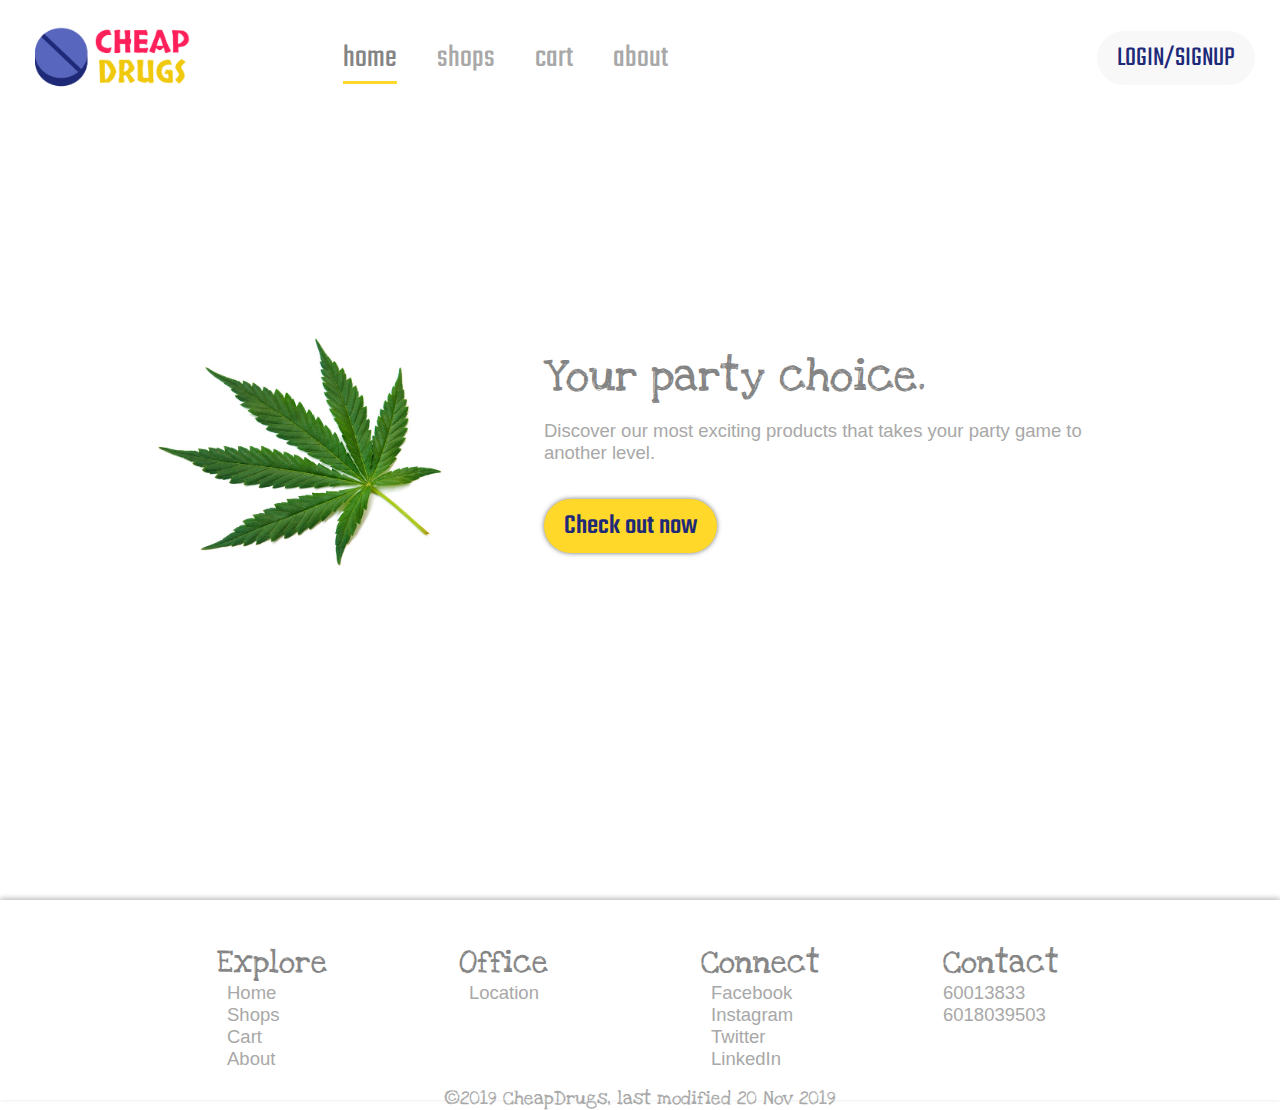
<file: index.html>
<!DOCTYPE html>
<html lang="en">
    <head>
        <meta charset="UTF-8">
        <meta name="viewport" content="width=device-width, initial-scale=1.0">
        <meta http-equiv="X-UA-Compatible" content="ie=edge">
        <meta id="themeColor" name="theme-color" content="#1E2A78">
        <title id="title">CheapDrugs | Home</title>
        <link rel="stylesheet" href="css/indexPage.css">
        <link rel="stylesheet" href="util/UIComponent.css">
        <link rel="stylesheet" href="css/aboutPage.css">
        <link rel="shortcut icon" href="assets/favicon.ico" type="image/x-icon">
        <link rel="stylesheet" href="css/navbar.css">
        <link rel="stylesheet" href="css/footer.css">
        <link rel="stylesheet" href="css/modal.css">
        <link rel="stylesheet" href="css/shops.css">
        <link rel="stylesheet" href="css/cart.css">
        <!-- critical loading material, to prevent unstyled loading circle due to fetch from network, use embbed styling method -->
        <style>
            .loading {
                display: block;
                width: 80px;
                height: 80px;
                position: fixed;
                top: calc(50vh - 40px);
                left: calc(50vw - 40px);
                border-radius: 50%;
                border: 6px solid;
                border-color: rgb(218, 184, 36) #1E2A78 #FF1F5A transparent;
                animation: loadingSpin 8s linear infinite;
            }
            @keyframes loadingSpin {
                0% {
                    transform: rotate(0deg);
                }
                100% {
                    transform: rotate(360deg);
                }
            }

        </style>
    </head>
    <body onload="loadStateJs();">
        <div class="navbar-padding"></div>
        <nav class="navbar">
            <div class="navbar-left">
                <a onclick="loadHomePage();">
                    <img class="logo" src="assets/logo.png" alt="logo">
                </a>
                <ul class="navbar-tab">
                    <li><a onclick="loadHomePage();"
                            class="action-call-font
                            paragraph-font-color
                            s-font-size underline navbar-tab-link">home</a></li>
                    <li><a onclick="loadShopsPage();"
                            class="action-call-font
                            paragraph-font-color
                            s-font-size navbar-tab-link">shops</a></li>
                    <li><a onclick="loadCartPage();"
                            class="action-call-font
                            paragraph-font-color
                            s-font-size navbar-tab-link">cart</a></li>
                    <li><a onclick="loadAboutPage();"
                            class="action-call-font
                            paragraph-font-color
                            s-font-size navbar-tab-link">about</a></li>
                </ul>
            </div>
            <div class="center-horizontal">
                <div class="navbar-right">
                    <a href="#"
                        onclick="showLoginSignup();"
                        class="medium-button
                        primary-color action-call-font navbar-tab-link"
                        id="loginSignupButton">LOGIN/SIGNUP</a>
                    <p class="action-call-font primary-color s-font-size"
                        id="usernamep">Welcome,
                        <span
                            id="username"></span>
                    </p>
                    <a class="medium-button xs-font-size" id="logout"
                        onclick="logout();">log
                        out</a>
                </div>
                <div id="signup" class="modal center-vertical">
                    <span onclick="closeModal1()" class="close" title="Close
                        Modal">&times;</span>
                    <form class="modal-content" action="#">
                        <div class="container">
                            <p class="header-font m-font-size">Sign Up</p>
                            <p class="sub-header-font xs-font-size">Please fill
                                in this form to create an account.</p>
                            <hr>
                            <label class="sub-header-font s-font-size"
                                for="email"><b>Email</b></label>
                            <input type="text" placeholder="Enter Email"
                                name="email" required>

                            <label class="sub-header-font s-font-size"
                                for="psw"><b>Password</b></label>
                            <input type="password" placeholder="Enter Password"
                                name="psw" required>

                            <label class="sub-header-font s-font-size"
                                for="psw-repeat"><b>Repeat Password</b></label>
                            <input type="password" placeholder="Repeat Password"
                                name="psw-repeat" required>

                            <p class="sub-header-font xs-font-size">By creating
                                an account you agree to our <a href="#"
                                    style="color:dodgerblue">Terms & Privacy</a>.</p>
                            <div class="clearfix">
                                <button type="submit" class="signupbtn
                                    medium-button highlight-button">Sign Up</button>
                                <button type="button" onclick="closeModal1()"
                                    class="cancelbtn medium-button">Cancel</button>
                            </div>
                            <a onclick="logIn()" class="loginbtn paragraph-font
                                center-horizontal">Already have an account?</a>
                        </div>
                    </form>
                </div>
                <div id="login" class="modal">
                    <span class="close" title="Close Modal">&times;</span>
                    <form class="modal-content" action="#">
                        <div class="container">
                            <p class="header-font m-font-size">Log In</p>
                            <hr>
                            <label class="sub-header-font s-font-size"
                                for="email"><b>Email</b></label>
                            <input type="text" placeholder="Enter Email"
                                name="email" required>

                            <label class="sub-header-font s-font-size"
                                for="psw"><b>Password</b></label>
                            <input type="password" placeholder="Enter Password"
                                name="psw" required>

                            <label class="sub-header-font xs-font-size">
                                <input type="checkbox" checked="checked"
                                    name="remember" style="margin-bottom:15px">
                                Remember me
                            </label>

                            <div class="clearfix">
                                <button class="medium-button signupbtn
                                    highlight-button" type="submit">Log In</button>
                            </div>
                            <a onclick="SignUp()" class="loginbtn paragraph-font
                                center-horizontal">Don't have an account?
                                Register now.</a>
                        </div>
                    </form>
                </div>
                <div id="ItemDesc" class="modal center-vertical">
                    <span onclick="closeItemModal()" class="close" title="Close
                        Modal">&times;</span>
                    <form class="modal-content" action="#">
                        <div class="container">
                            <p class="header-font m-font-size item-header">ecstasy</p>
                            <p class="sub-header-font s-font-size
                                item-subheader">Sensation of Paradise</p>
                            <p class="sub-header-font s-font-size">RM1.00
                                ***** <small>11 reviews</small></p>
                            <p class="paragraph-font xs-font-size
                                item-desc">
                                3,4-methylenedioxy-methamphetamine (MDMA) is a
                                synthetic drug that alters mood
                                and perception (awareness of surrounding objects
                                and conditions).
                                It is chemically similar to both stimulants and
                                hallucinogens,
                                producing feelings of increased energy,
                                pleasure,
                                emotional warmth, and distorted sensory and time
                                perception.
                            </p>
                            <div class="prev-next-button center-vertical">
                                <img src="assets/stock1.jpg" alt="stock1"
                                    class="item-image">
                                <div class="center-horizontal">
                                    <a href="index.html" class="medium-button
                                        secondary-highlight-button item-button">+cart</a>
                                </div>
                            </div>
                        </div>
                    </form>
                </div>
                <script>
                    // for login sign up model------------------
                    function showLoginSignup(){
                        document.getElementById('signup').style.display = 'block';
                        setTimeout(()=>{
                            document.querySelectorAll('.modal-content').forEach(item => item.style.opacity = '1');
                        },50);
                    }
                    // Get the modal
                    var modal1 = document.getElementById('signup');
                    var modal2 = document.getElementById('login');
                    
                    // When the user clicks anywhere outside of the modal, close it
                    window.onclick = function(event) {
                        
                      let itemModal = document.getElementById('ItemDesc');
                      if (event.target == modal1) {
                        document.querySelectorAll('.modal-content').forEach(item => item.style.opacity = '0');
                        setTimeout(() => {
                              closeModal1();
                        }, 150);
                      }
                      if (event.target == modal2) {
                            document.querySelectorAll('.modal-content').forEach(item => item.style.opacity = '0');
                        setTimeout(() => {
                            closeModal2();
                        }, 150);
                      }
                      if (event.target == itemModal) {
                            document.querySelectorAll('.modal-content').forEach(item => item.style.opacity = '0');
                            setTimeout(() => {
                                closeItemModal();
                        }, 150);
                      }
                    }

                    function closeModal1() {
                        document.getElementById('signup').style.display='none';
                    }

                    function closeModal2() {
                        document.getElementById('login').style.display='none';
                    }

                    function logIn() {
                        document.getElementById('login').style.display='block';
                        document.getElementById('signup').style.display='none';
                    }

                    function SignUp() {
                        document.getElementById('signup').style.display='block';
                        document.getElementById('login').style.display='none';
                    }
                    
                    function showItemDesc() {
                        document.getElementById('ItemDesc').style.display = 'block';
                        setTimeout(() => {
                            document.querySelectorAll('.modal-content').forEach(item => item.style.opacity = '1');
                        }, 50);
                    }


                    function closeItemModal() {
                        document.getElementById('ItemDesc').style.display = 'none';
                    }

                    // end login sign up model------------------
                    </script>
                <div class="ham-burger" onclick="expandSideNav();">
                    <div class="ham-burger-line"></div>
                    <div class="ham-burger-line"></div>
                    <div class="ham-burger-line"></div>
                </div>
            </div>
        </nav>
        <!-- side nav for mobile view -->
        <div class="mobile-side-nav center-vertical m-font-size
            action-call-font">
            <a href="#" class="tertiary-color">&#10007;</a>
            <a href="#" onclick="loadHomePage();" class="primary-color
                underline mobile-navbar-tab-link">home</a>
            <a href="#" onclick="loadShopsPage();" class="primary-color
                mobile-navbar-tab-link">shops</a>
            <a href="#" onclick="loadCartPage();" class="primary-color
                mobile-navbar-tab-link">cart</a>
            <a href="#" onclick="loadAboutPage();" class="primary-color
                mobile-navbar-tab-link">about</a>
        </div>
        <div class="loading" id="loadingDiv"></div>
        <div class="content-wrapper"></div>
        <footer class="center-horizontal footer">
            <div class="container center-horizontal">
                <div class="item-list center-horizontal">
                    <ul class="list-unstyled">
                        <p class="sub-header-font s-font-size">Explore</p>
                        <li class="paragraph-font xs-font-size"><a
                                onclick="loadHomePage();">Home</a></li>
                        <li class="paragraph-font xs-font-size"><a
                                onclick="loadShopsPage();">Shops</a></li>
                        <li class="paragraph-font xs-font-size"><a
                                onclick="loadCartPage();">Cart</a></li>
                        <li class="paragraph-font xs-font-size"><a
                                onclick="loadAboutPage();">About</a></li>
                    </ul>
                </div>
                <div class="item-list center-horizontal">
                    <ul class="list-unstyled">
                        <p class="sub-header-font s-font-size">Office</p>
                        <li class="paragraph-font xs-font-size"><a
                                href="https://www.google.com/maps/dir/3.0639772,101.604402/sunway+university/@3.0636121,101.6015617,16z/data=!3m1!4b1!4m9!4m8!1m1!4e1!1m5!1m1!1s0x31cc4c8f5912644b:0x77612fa0225cad69!2m2!1d101.6036003!2d3.0669114"
                                target="_blank" class="paragraph-font">Location</a></li>
                    </ul>
                </div>
                <div class="item-list center-horizontal">
                    <ul class="list-unstyled">
                        <p class="sub-header-font s-font-size">Connect</p>
                        <li><a class="paragraph-font xs-font-size"
                                target="_blank" href="https://www.facebook.com">Facebook</a></li>
                        <li><a class="paragraph-font xs-font-size"
                                target="_blank"
                                href="https://www.instagram.com">Instagram</a></li>
                        <li><a class="paragraph-font xs-font-size"
                                target="_blank" href="https://www.twitter.com">Twitter</a></li>
                        <li><a class="paragraph-font xs-font-size"
                                target="_blank" href="https://www.linkedin.com">LinkedIn</a></li>
                    </ul>
                </div>
                <div class="item-list center-horizontal">
                    <ul class="list-unstyled">
                        <p class="sub-header-font s-font-size">Contact</p>
                        <li class="paragraph-font xs-font-size">60013833</li>
                        <li class="paragraph-font xs-font-size">6018039503</li>
                    </ul>
                </div>
            </div>
            <div class="center-horizontal">
                <p class="paragraph-font-color sub-header-font xs-font-size">&copy;2019
                    CheapDrugs, last modified 20 Nov 2019</p>
            </div>
        </footer>
        <script src="util/carousel.js"></script>
        <script>

            let interval = 0;
            // load other pages after the landing page is loaded, to decrease the load time of the other pages to nearly instant.
            let loadHomePage = Function;
            let loadShopsPage = Function;
            let loadCartPage = Function;
            let loadAboutPage = Function;
            let loadLoginSignupPage = Function;

            function loadStateJs() {
                stateScript = document.createElement('script');
                stateScript.type = 'text/javascript';
                stateScript.async = true;
                stateScript.type = 'module';
                stateScript.src = 'state.js';
                document.body.appendChild(stateScript);               
            }

            // javascript for mobile side nav
            let mobileSideNav = document.querySelector('.mobile-side-nav');
            document.body.addEventListener('click', (e) => {
                if (!e.target.className.includes('mobile-side-nav')
                    && !e.target.className.includes('ham-burger')) {
                    collapseSideNav();
                }
            })
            function expandSideNav() {
                mobileSideNav.style.right = '0px';
                mobileSideNav.style.boxShadow = '0px 0px 100px rgba(0, 0, 0, 0.25)';
            }
            function collapseSideNav() {
                mobileSideNav.style.right = '-50vw';
                mobileSideNav.style.boxShadow = 'none';
            }

            // javascript for login
            let url_string = window.location.href;
            let url = new URL(url_string);
            let email = url.searchParams.get("email");
            if(email){
                let username = email.split('@')[0];
                document.getElementById('usernamep').style.display = 'block';
                document.getElementById('logout').style.display = 'block';
                document.getElementById('username').textContent = username;
                document.getElementById('loginSignupButton').style.display = 'none';
            }else{
                document.getElementById('usernamep').style.display = 'none';
                document.getElementById('logout').style.display = 'none';
                document.getElementById('loginSignupButton').style.display = 'block';
            }

            function logout(){
                window.location.href = url.origin;
            }
            
        </script>
    </body>
</html>
</file>
<file: css/indexPage.css>
body{
    overflow-x: hidden;
}
.stock-card{
    min-width:100vw;
}
.stock-image{
    width:30vw;
}
.stock-card-description{
    max-width: 45vw;
    margin: 0px 45px;
}
.stock-card-description > p{
    padding-bottom: 15px;
}
.carousel{
    display: flex;
    margin: auto; 
    padding: 0; 
    overflow: hidden;
}
.content-wrapper{ 
    display: none;
}
.content-wrapper > div{
    z-index: 1;
}
#usernamep{
    display: none;
    margin-right: 1vw;
}
#logout{
    display: none;
    margin-right: 1vw;
}
@media(max-width:1000px){
    .stock-image{
        width:40vw;
    }
    .stock-card-description{
        max-width: 40vw;
    }
}
@media(max-width:750px){
    .stock-card-description{
        margin:20px;
        max-width: 65vw;
        text-align: center;
    }
    .stock-image{
        width:60vw;
    }
}
</file>
<file: util/UIComponent.css>
@import url('https://fonts.googleapis.com/css?family=Love+Ya+Like+A+Sister|Luckiest+Guy|Teko&display=swap');

:root{
    --light-primary-color: #6A76C6;
    --primary-color: #1E2A78;
    --secondary-color:rgb(255, 216, 42);
    --light-secondary-color:#FFCF71;
    --light-tertiary-color:#F8EAEA;
    --tertiary-color:#FF1F5A;
    --header-font-color:#5A5A5A;
    --sub-header-font-color:#848484;
    --paragraph-font-color:#A8A8A8;
    --header-font-family:'Luckiest Guy', cursive;
    --sub-header-font-family: 'Love Ya Like A Sister', cursive;
    --action-call-font-family:'Teko', sans-serif;
    --paragraph-font-family:Arial,sans-serif;
}

*{
    -webkit-touch-callout: none;
    -webkit-user-select: none;
    -khtml-user-select: none;
    -moz-user-select: none;
    -ms-user-select: none;
    user-select: none;
    margin: 0%;
    padding: 0%;
    word-wrap: break-word;
    scroll-behavior: smooth;
    transition: all 0.5s;
}

/* typography */
/* FONT */
.header-font{
    font-family: var(--header-font-family); 
    color:var(--header-font-color);
}
.sub-header-font{
    font-family:var(--sub-header-font-family);
    color:var(--sub-header-font-color);
}
.action-call-font{
    font-family: var(--action-call-font-family);
    color:var(--tertiary-color);
}
.paragraph-font{
    font-family: var(--paragraph-font-family);
    color:var(--paragraph-font-color);
}
.underline{
    border-bottom: 3.5px solid var(--secondary-color);
}
/* typography end */

/* color and font size */
/* FONT COLOR */
.paragraph-font-color{
    color:var(--paragraph-font-color) !important;
}
.sub-header-font-color{
    color:var(--sub-header-font-color)!important;
}
.header-font-color{
    color:var(--header-font-color)!important;
}

.light-primary-color{
    color:var(--light-primary-color) !important;
}
.primary-color{
    color:var(--primary-color) !important;
}
.secondary-color{
    color: var(--secondary-color) !important;
}
.darken-secondary-color{
    color:var(--light-secondary-color) !important;
}
.tertiary-color{
    color:var(--tertiary-color) !important;
}

/* FONT SIZE */
.xl-font-size{
    font-size: 58px  !important;
}
.l-font-size{
    font-size: 52px !important;
}
.m-font-size{
    font-size: 46px !important;
}
.s-font-size{
    font-size: 32px !important;
}
.xs-font-size{
    font-size: 18.5px !important;
}

/* color and font size end*/

/* actionable items (buttons..) */

/* BUTTONS */
a {
    cursor: pointer;
}

button{
    outline: none;
    cursor: pointer;
}
a{
    cursor: pointer;
}

.large-button{
    min-width: 60px;
    width:auto;
    height: auto;
    padding:10px 30px;
    background: #F8F8F8;
    border:none;
    border-radius: 70px;
    color:var(--paragraph-font-color);
    font-family: var(--action-call-font-family);
    font-size: 25px;
}

.medium-button{
    min-width: 60px;
    width:auto;
    height: auto;
    padding:7px 20px;
    background: #F8F8F8;
    border:none;
    border-radius: 70px;
    color:var(--paragraph-font-color);
    font-family: var(--action-call-font-family);
    font-size: 28px;
}

.small-button{
    min-width: 80px !important;
    width: auto;
    height: auto;
    padding:7px 15px;
    background: #F8F8F8;
    border:none;
    border-radius: 15px;
    color:var(--paragraph-font-color);
    font-family: var(--action-call-font-family);
    font-size: 18px;
}

.highlight-button{
    background-color: var(--secondary-color);
    color:var(--primary-color);
    box-shadow: 0px 0px 5px #737373;
}

.secondary-highlight-button{
    background-color: var(--light-tertiary-color);
    color:var(--tertiary-color);
}

/* TAGS */
.tag-primary{
    min-width: 90px;
    background-color: var(--light-primary-color);
    color:white;
    font-family: var(--action-call-font-family);
    text-align: center;
    padding-left: 5px;
    padding-right: 5px;
}
.tag-secondary{
    min-width: 90px;
    background-color: var(--light-secondary-color);
    color:white;
    font-family: var(--action-call-font-family);
    text-align: center;
    padding-left: 5px;
    padding-right: 5px;
}
.tag-tertiary{
    background-color: #F4F4F4;
    border-radius: 10px;
    border-width: 2px;
    border-style: dashed;
    border-color: var(--secondary-color);
    padding:5px 10px;
    font-family: var(--action-call-font-family);
    color:var(--primary-color);
}

/* DROPDOWN */
.dropdown-wrapper{
    background: url(arrow.svg) no-repeat right;
    background-size: 25px 25px;
    background-position-x: 100%;
}
.dropdown{
    background: none;
    border: none;
    outline: none;
    font-family: var(--action-call-font-family);
    font-size: 18.5px;
    color:var(--paragraph-font-color);
    -webkit-appearance: none;
    -moz-appearance: none;
    appearance: none;
    text-align: right;
    min-width: 150px;
}

/* CHECKBOX */
.checkbox{
    display: block;
    position: relative;
    padding-left: 35px;
    cursor: pointer;
    height: auto;
}
.checkbox > input {
    position: absolute;
    cursor: pointer;
    opacity: 0;
}
.tick{
    position: absolute;
    top: 8px;
    left: 0;
    height: 25px;
    width: 25px;
    background-color: white;
    box-shadow: 0px 0px 5px #A8A8A8;
    border-radius:10px;
}
.checkbox input:checked ~ .tick {
    background-color: white;
}
.tick:after {
    content: "";
    position: absolute;
    display: none;
}
.checkbox input:checked ~ .tick:after {
     display: block;
}
.checkbox .tick:after {
  left: 9px;
  top: 5px;
  width: 5px;
  height: 10px;
  border: solid var(--secondary-color);
  border-width: 0 3px 3px 0;
  -webkit-transform: rotate(45deg);
  -ms-transform: rotate(45deg);
  transform: rotate(45deg);
}


/* actionable items (buttons..) end*/
/* Layout */
.center-horizontal{
    display: flex;
    align-content: center;    
    align-items: center;
    justify-content: center;
    flex-wrap: wrap;
    padding: 0%;
}

.center-vertical{
    display: flex;
    flex-direction: column;
    align-content: center;    
    align-items: center;
    justify-content: center;
    flex-wrap: wrap;
    padding: 0%;
}
.card{
    border-radius: 15;
    box-shadow: 0px 4px 4px rgba(0, 0, 0, 0.25);
    min-width: 20vw;
    min-height: auto;
    margin: auto 20px;
    transition: all 0.5s;
}
.full-screen{
    height: 100vh;
}
/* Layout end */

@media(max-width:850px){
    .large-button{
        padding:10px 20px;
        font-size: 20px;
    }
    .medium-button{
        padding:7px 16px;
        font-size: 17.5px;
    }
    .small-button{
        padding:6px 14px;
        font-size: 15.5px;
    }
    .xl-font-size{
        font-size: 45px  !important;
    }
    .l-font-size{
        font-size: 35px !important;
    }
    .m-font-size{
        font-size: 25px !important;
    }
    .s-font-size{
        font-size: 19px !important;
    }
    .xs-font-size{
        font-size: 14.5px !important;
    }

    .m-center-vertical{
        display: flex;
        flex-direction: column !important;
        align-content: center;    
        align-items: center;
        justify-content: center;
        flex-wrap: wrap;
        padding: 0%;
    }
    .m-center-horizontal{
        display: flex;
        flex-direction: row !important;
        align-content: center;    
        align-items: center;
        justify-content: center;
        flex-wrap: wrap;
        padding: 0%;
    }
    .card{
        min-width: 80vw;
    }
    .tick{
        top:0;
    }
}
</file>
<file: css/aboutPage.css>
.about-layout {
    margin-top: 10%;
}

.about-logo {
    height: 120px;
}

.about-header {
    margin-top: 20px;
}

.about-paragraph {
    margin-top: 50px;
    padding-left: 15%;
    padding-right: 15%;
    text-align: justify;
}

.about-team {
    margin-left: 10%;
    margin-right: 10%;
    margin-top: 100px;
}

.team-header {
    margin-top: 50px;
}

.team-card {
    height: 200px;
    width: 225px;
    margin-left: 2%;
    margin-right: 2%;
    margin-bottom: 10%;
    cursor: pointer;
    border: 1.5px solid #737373;
    border-bottom: 0;
    border-radius: 10px;
    transition: none;
}

.team-paragraph {
    padding-left: 15%;
    padding-right: 15%;
    text-align: center;
}

.activate {
    height: 225px;
    width: 250px;
}

.team-card .activate {
    display: none;
}

.team-card:hover .activate {
    display: inline;
} 

.team-card:hover .activator {
    display: none;
}

.about-profile {
    transition: none;
    margin: 5% 0 0 5%;
    text-align: center;
}

.team-card:hover {
    color: #1E2A78;
    font-weight: bold;
}

.contact-header {
    margin: 10px 0 50px 0;
    color: #5A5A5A;
    font-weight: 500;
}

@media (min-width: 1800px) {
    .team-card {
        margin-bottom: 5%;
    }
} 

@media (max-width: 1000px) {
    .about-layout {
        margin-top: 15%;
    }
}

@media (max-width: 800px) {
    .about-layout {
        margin-top: 20%;
    }
}

@media (max-width: 750px) {
    .team-card {
        margin-bottom: 15%;
    }
}

@media (max-width: 350px) {
    .about-layout {
        margin-top: 30%;
    }
}

* {
    box-sizing: border-box;
}

input, textarea { 
    outline: none;
}

form {
    position: relative;
    width: 80%;
    border-radius: 30px;
    background: #eeeeee;
}

.form-inner {
    padding: 40px;
}

.form-inner input,
.form-inner textarea {
    display: block;
    width: 100%;
    padding: 15px;
    margin-bottom: 10px;
    border: 1px solid #737373;
    border-radius: 20px;
}

.form-inner textarea {
resize: none;
}

.form-message {
    margin-left: 10%;
    margin-right: 10%;
    margin-top: 100px;
    margin: 100px 10% 100px 10%;
}

button {
    width: 100%;
    padding: 10px;
    margin-top: 20px;
    border-radius: 20px;
    border: none;
    border-bottom: 4px solid #5966BE;
    background: #1E2A78; 
    font-size: 16px;
    font-weight: 500;
    color: #fff;
}

.about-page button:hover {
    background: #FF1F5A;
    border-bottom: 4px solid #FF648D;    
} 
@media (min-width: 1000px) {
    form {
        width: 50%;
    }
}
</file>
<file: css/navbar.css>
a{
    text-decoration: none;
}
.navbar{
    display: none;
    justify-content: space-between;
    align-content: center;
    position: fixed;
    top: 0;
    left: 0;
    width:100vw;
    z-index: 3;
    background-color: white;
}
.navbar-shadow{
    box-shadow: 0px 4px 25px rgba(0, 0, 0, 0.25);
    max-height: 90px;
}
.navbar-shadow .logo{
    width:118px;
    height:50px;
}
.navbar-left{
    display: flex;
    align-items: center;
    margin:15px 35px;
}
.navbar-right{
    display: flex;
    align-items: center;
    margin:15px 25px;
}
.navbar-tab{
    list-style: none;
    display: flex;
    margin-left:10vw;
}
.navbar-tab > li{
    margin:20px;
}
.ham-burger{
    display: none;
}
.mobile-side-nav{
    display: none;
}
.mobile-side-nav a{
    display: none;
}
.logo{
    width:160px;
    height:68px;
}
@media(max-width:1000px){
    .navbar > div{
        margin:15px;
    }
}
@media(max-width:750px){
    .m-center-vertical{
        flex-direction: column;
    }
    
    .navbar{
        z-index: 2;
        align-items: center;
    }
    .navbar-tab{
        display: none;
    }
    .navbar-right {
        margin:0px 10px;
    }
    .navbar-left{
        margin-left: 10px;
    }

    .logo{
        width:106px;
        height:45px;
    }

    .ham-burger{
        display: flex;
        flex-direction: column;
        margin-right: 7px;
        cursor: pointer;
    }
    .ham-burger-line{
        margin: 2px;
        height: 5px;
        width: 30px;
        background-color:rgb(98, 113, 212);
    }
    .mobile-side-nav{
        width:50vw;
        position: fixed;
        top: 0px;
        right: -50vw;
        height: 100vh;
        background-color:white;
        display: flex;
        text-align: center;
        z-index: 3;
    }
    .mobile-side-nav a{
        display: block;
        margin-bottom: 10%;
    }
}
</file>
<file: css/footer.css>
footer {
    width: 100%;
    height: 200px;
    box-shadow: 0px -2px 5px rgba(0, 0, 0, 0.25);
}

footer .container {
    display: flex;
    align-items: stretch;
}

footer .list-unstyled {
    height: 80%;
    width: 120px;
    list-style: none;
}

footer .list-unstyled a {
    cursor: pointer;
    padding-left: 10px;
}

footer .list-unstyled a:hover {
    color: #1E2A78;
}

footer .item-list {
    padding-left: 8%;
    padding-right: 8%;
}

@media (max-width: 1350px) {
    footer .item-list {
        padding-left: 5%;
        padding-right: 5%;    
    }
}

@media (max-width: 900px) {
    footer .item-list {
        padding-left: 2%;
        padding-right: 2%;
        padding-bottom: 10%;
    }
}

@media (max-width: 600px) {
    footer {
        height: 10%;
    }
    footer .item-list {
        padding-left: 0;
        padding-right: 0;    
    }
}
</file>
<file: css/modal.css>
.container > input[type=text],.container > input[type=password] {
    width: 100%;
    padding: 15px;
    margin:1% 0px ;
    border: none;
    background-color: rgb(243, 243, 243);
    border-radius: 15px;
}
/* Add a background color when the inputs get focus */
.container >input[type=text]:focus,.container > input[type=password]:focus {
    background-color: #ddd;
    outline: none;
}
.cancelbtn{
    margin: 5%;
    width: 100%;
}
.signupbtn{
    margin: 5%;
    width: 100%;
}
/* Add padding to container elements */
.container {
    padding: 30px;
    max-height: 90vh;
}
.item-image{
    max-height: 60%;
    max-width: 70%;
    margin: auto;
    
}
/* The Modal (background) */
.modal {
    display: none; /* Hidden by default */
    position: fixed; /* Stay in place */
    z-index: 1; /* Sit on top */
    left: 0;
    top: 0;
    height: 100vh;
    width: 100vw; /* Full width */
    overflow: scroll; /* Enable scroll if needed */
    background-color: rgba(90, 90, 90, 0.726);
    padding-top: 50px;
    overflow: hidden;
}

/* Modal Content/Box */
.modal-content {
    background-color: #ffffff;
    margin: auto; /* 5% from the top, 15% from the bottom and centered */
    border: 1px solid rgb(223, 223, 223);
    width: 80%; /* Could be more or less, depending on screen size */
    
    opacity: 0;
}

/* Style the horizontal ruler */
hr {
    border: 1px solid #f1f1f1;
    margin-bottom: 25px;
}

/* The Close Button (x) */
.close {
    position: absolute;
    right: 35px;
    top: 15px;
    font-size: 40px;
    font-weight: bold;
    color: #f1f1f1;
}

.close:hover,
.close:focus {
    color: #f44336;
    cursor: pointer;
}
.clearfix{
    display: flex;
}

/* Change styles for cancel button and signup button on extra small screens */
@media screen and (max-width: 300px) {
    .cancelbtn, .signupbtn {
        width: 100%;
    }
}

@media (min-width: 1200px) {
    .modal-content {
        width: 50%;
    }
}
@media(max-width:1000px){
    .clearfix{
        flex-direction: column;
    }
    .cancelbtn{
        margin: 2% 0%;
    }
    .signupbtn{
        margin: 2% 0%;
    }
    .container >input[type=text],.container > input[type=password] {
        width: 100%;
        padding: 10px;
        height: 5vh;
    }
}
</file>
<file: css/shops.css>
.shops-container{
    width: 80vw;
    padding: 3.5vh 0 10vh;
}
.items-container{
    width: 100%;
    display: grid;
    grid-template-columns: 30% 2.5% 67.5%;
}
.category{
    margin: 1vh 0 5vh 0;
}
.category-list{
    display: flex;
    list-style: none;
    max-width: 60%;
    flex-direction: row;
    justify-content: space-between;
}
.mobile-category-accordion{
    display: none;
}

.tag-group{
    position: absolute;
    top: 0px;
    left: 0px;
    transform: translateX(-35px) translateY(-35px);
    font-size: 25px;
}
/* shops item */
.expand-item{
    display: flex;
    flex-direction: column;
    background-color: white;
    box-shadow: 0px 4px 4px rgba(0, 0, 0, 0.25);
    border-radius: 15px;
    max-width: 80%;
    margin-bottom: 5%;
    padding:10px;
}
.expand-item-header{
    display: flex;
    flex-direction: column;
    justify-content: center;
    position: relative;
}
.expand-item-header h1{
    text-align: center;
    margin-top: 15px;
}
.expand-item-image{
    width: 90%;
    margin: auto;
}
.expand-item-description{
    display: flex;
    flex-direction: column; 
    justify-content: center;
}
.expand-item-description *{
    margin: auto;
    margin-bottom: 5%;
}
.expand-item-description hr{
    border:1px solid #E6E6E6;
    width: 100%;
}
.expand-item-description p{
    width: 80%;
    text-align: justify;
}
.expand-item-description-buttons .medium-button{
    width: 100px;
}
.show-on-mobile{
    display: none;
}
/* collapsed item */
.collapsedItems{
    display: flex;
    flex-wrap: wrap;
}
.collapsed-item-card{
    box-shadow: 0px 4px 4px rgba(0, 0, 0, 0.25);
    border-radius: 15px;
    width: 30%;
    display: flex;
    justify-content: center;
    flex-direction: column;
    margin:0% 1% 5%;
    padding:15px;
    position: relative;
    cursor: pointer;
}
.collapsed-item-card .tag-group{
    position: absolute;
    top: 0px;
    left: 0px;
    transform: translateX(-13px) translateY(95px);
    font-size: 25px;
}
.collapsed-item-card-image{
    width: 90%;
    margin: auto;
}
.collapsed-item-card h1, .collapsed-item-card p{
    text-align: center;
}
.collapsed-item-card *{
    margin: auto;
    margin-bottom: 5%;
}
/* show more */
.showmore{
    margin-top: 1em;
}
.showmore-button{
    display: table;
    margin: auto;
    cursor: pointer;
}
.showmore-button p{
    text-align: center;
}
.showmore-button img{
    width: 30px;
    display: block;
    margin: auto;
}

@media(max-width:1500px){
    .category-list{
        max-width: 80%;
    }
}
@media(max-width:1100px){
    .category-list{
        max-width: 100%;
    }
}
@media(max-width:1000px){
    .category-list{
        flex-direction: column;
        box-shadow: 0px 4px 4px rgba(0, 0, 0, 0.25);
        display: none;
        opacity: 0;
        height: 0px;
        max-width: 80%;
        border-radius: 20px;
        padding:15px;
        margin: auto;
        transform: translateY(-10px);
    }
    .category-list > *{
        opacity: 0;
    }
    .mobile-category-accordion{
        display: block;
        padding:10px;
        box-shadow: 0px 4px 4px rgba(0, 0, 0, 0.25);
        border-radius: 20px;
        text-align: center;
        cursor: pointer;
        background-color: white;
    }
    .dropdown-wrapper{
        max-width: 100%;
    }
    .category{
        margin: 1vh 0 5vh 0;
    }
    
    .items-container{
        grid-template-columns: 100%;
        position: relative;
    }
    .expand-item{
        flex-direction: row;
        max-width: 100%;
        max-height: 40vh;
    }
    .expand-item *{
        margin-bottom: 1.5%;
    }
    .expand-item hr{
        display: none;
    }
    .expand-item-header{
        max-height: 40vh;
        min-width: 40%;
    }
    .expand-item-description{
        max-height: 40vh;
        min-width: 60%;
    }
}
@media(max-width:700px){
    .hide-on-mobile{
        display: none;
    }
    .show-on-mobile{
        display: block;
    }
    .expand-item{
        flex-direction: row;
        max-width: 100%;
        max-height: 30vh;
    }
    .expand-item-image{
        margin-top: 0;
    }
    .social-media-group {
        display: none;
    }
    .expand-item-description p{
        width: 70%;
    }
    .expand-item-description-buttons .medium-button{
        width: 45%;
        margin: 0;
    }
    .expand-item-description-buttons{
        margin: 5%;
    }
    .collapsed-item-card{
        width:45%;
        margin: auto;
    }
    
    .collapsed-item-card .tag-group{
        transform: translateX(-20px) translateY(50px);
    }
    .tag-group p{
        font-size: 18px;
    }
    .tag-primary{
        min-width: 60px;
        max-width: 70px;
    }
    .tag-secondary{
        min-width: 60px;
        max-width: 70px;
    }
}
</file>
<file: css/cart.css>
.table-wrapper{
    max-width: 50vw;
    margin: 10vh auto;
}
.cart-table{
    min-width: 50vw;
    border-spacing: 0px;
}
.cart-table tr td{
    margin: auto;
    text-align: center;
}
.table-product{
    padding: 5%;
    text-align: center;
}
.table-product img{
    height: 15vh;
} 
.table-quantity div{
    display: flex;
    justify-content: space-around;
    align-items: center;
    width: 60%;
    margin: auto;
}
.table-quantity p{
    text-align: center;
}
.table-total{
    padding: 2.5%;
}
.checkout{
    display: flex;
    justify-content: flex-end;
    margin: 0 5vh;
}
.checkout *{
    margin: 2vh 0;
}
.checkout p{
    text-align: right;
}
@media(max-width:1250px){
    .table-wrapper{
        max-width: 70vw;
    }
    .cart-table{
        min-width: 70vw;
    }

}
@media(max-width:700px){
    
    .table-product img{
        height: 10vh;
    }   
    
    .table-wrapper{
        margin: 5vh auto;
        max-width: 95vw;
    }
    .cart-table{
        min-width: 95vw;
    }
}
</file>
